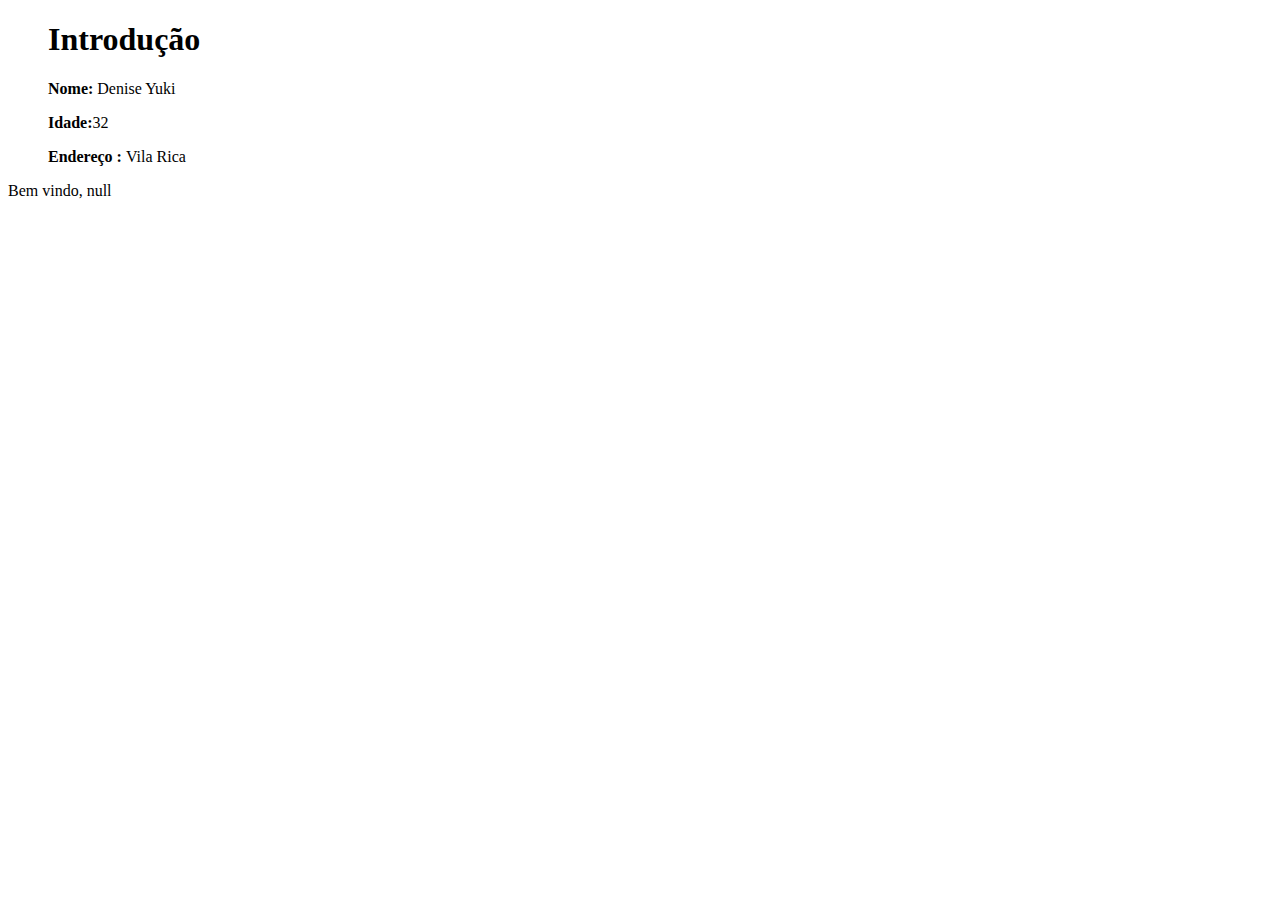
<file: index.html>
<!DOCTYPE html>
<html lang="pt-br">
<head>
    <meta charset="UTF-8">
    <meta http-equiv="X-UA-Compatible" content="IE=edge">
    <meta name="viewport" content="width=device-width, initial-scale=1.0">
    <title>First Doc</title>
</head>
<body>
    <ol>
    <h1> Introdução</h1>
    <p><b>Nome:</b> Denise Yuki</p>
    <p> <b>Idade:</b>32</p>
    <span><strong>Endereço : </strong> Vila Rica</span></ol> 
    <script type="text/javascript">
        var nome = prompt("Digite seu nome: ")
        document.write("Bem vindo, ", nome);
       </script>

</body>
</html>
</file>
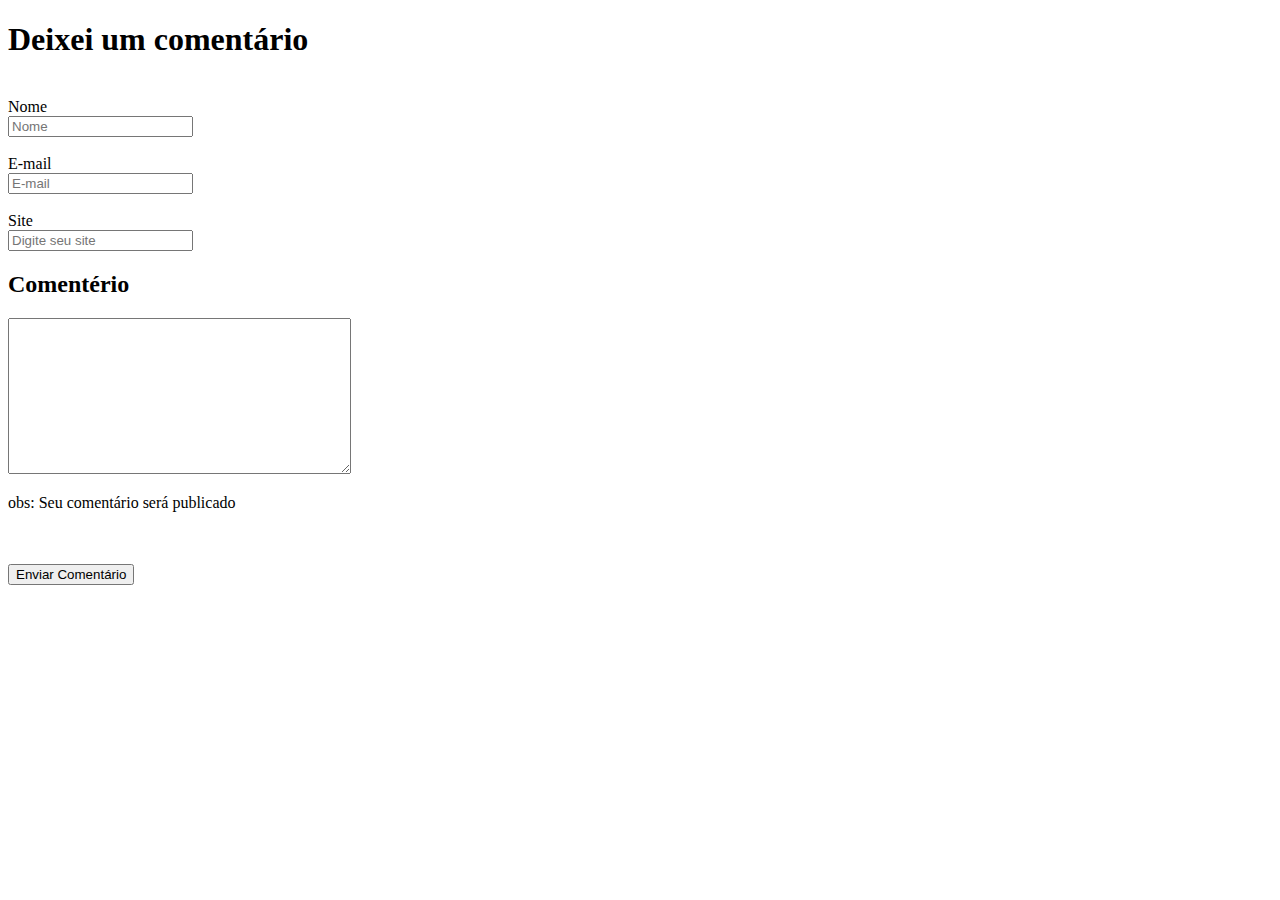
<file: atividadeUm.html>
<!DOCTYPE html>
<html lang="pt-br">
<head>
    <meta charset="UTF-8">
    <meta http-equiv="X-UA-Compatible" content="IE=edge">
    <meta name="viewport" content="width=device-width, initial-scale=1.0">
    <title>Forms</title>
</head>
<body>
    <h1>Deixei um comentário</h1>
    <form action = "formulario.php" method="get"><br> 
        <label for="nome">Nome</label><br>
        <input type="text" name="nome" id="nome" placeholder="Nome"><br>
        <br>

        <label for="email">E-mail</label><br>
        <input type="email" name="email" id="email" placeholder="E-mail">
        <br>
        <br>

        <label for="website">Site</label><br>
        <input type="url" name="website" id="website" placeholder="Digite seu site">
        <br>
        <label for="comentario"><h2>Comentério</h2></label>
        <textarea name="comentario" id="comentario" rows="10" cols="40">
        </textarea>

        <p>obs: Seu comentário será publicado</p>
        <br>
        <br>

        <input type="submit" value="Enviar Comentário">
       


    </form>


    
</body>
</html>
</file>
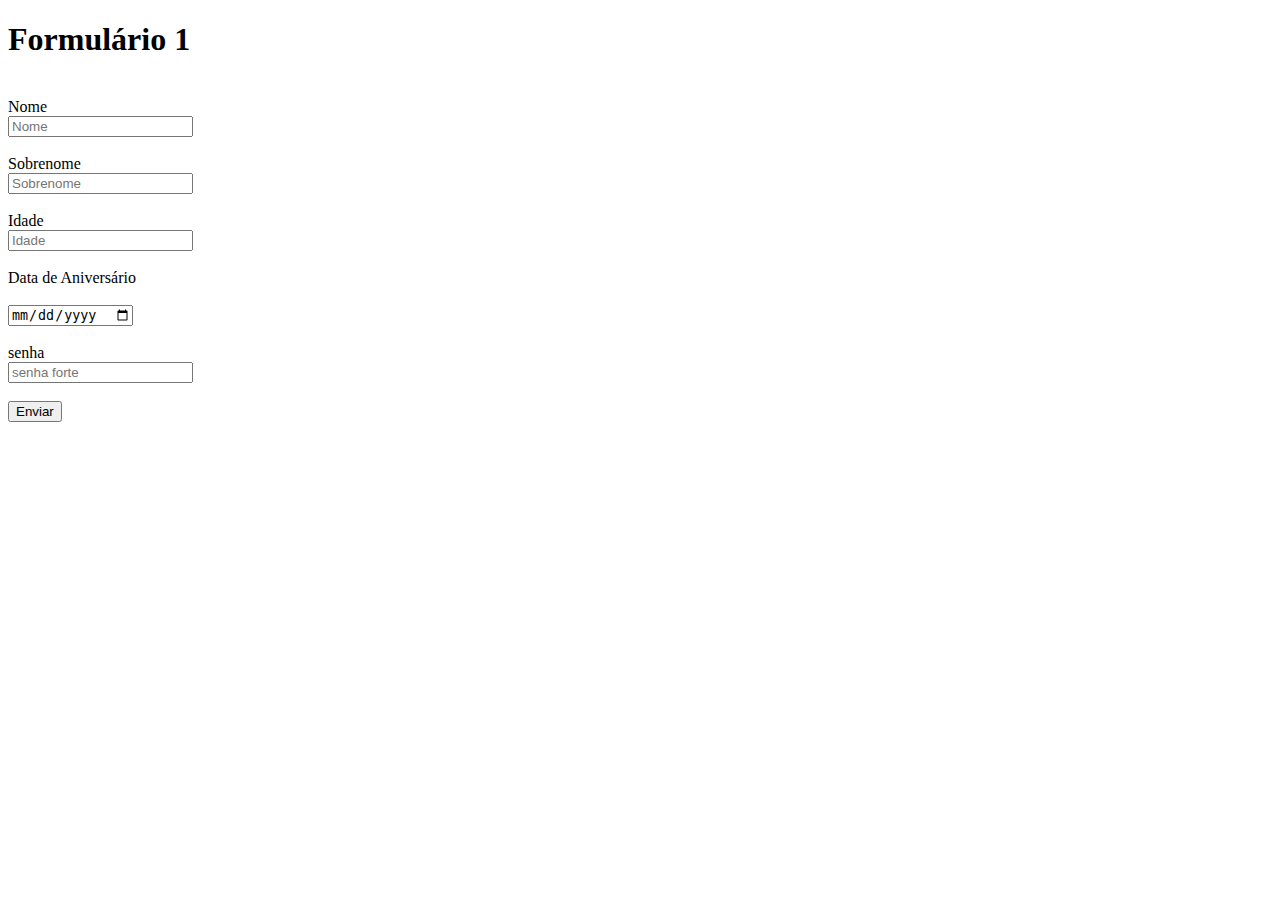
<file: index12.html>
<!DOCTYPE html>
<html lang="Pt-br">
<head>
    <meta charset="UTF-8">
    <meta http-equiv="X-UA-Compatible" content="IE=edge">
    <meta name="viewport" content="width=device-width, initial-scale=1.0">
    <title>Document</title>
</head>
<body>
    <h1>Formulário 1</h1>
    <form action = "formulario.php" method="get"><br> 
        <label for="nome">Nome</label><br>
        <input type="text" name="nome" id="nome" placeholder="Nome"><br>
        <br>
        <label for="sobrenome">Sobrenome</label><br>
        <input type="text" name="sobrenome" id="sobrenome" placeholder="Sobrenome"><br>
        <br>
        <label for="idade">Idade</label><br>
        <input type="number" name="idade" id="idade" placeholder="Idade"><br>
        <br>
        <label for="DataNascimento">Data de Aniversário</label><br>
        <br>
        <input type="date" name="DataNascimento" id="DataNascimento"><br>
        <br>
        <label for="senha">senha</label><br>
        <input type="password" name="senha" id="senha" placeholder="senha forte"><br>
        <br>
        <input type="submit" value="Enviar">
       




    </form>


    
</body>
</html>
</file>
